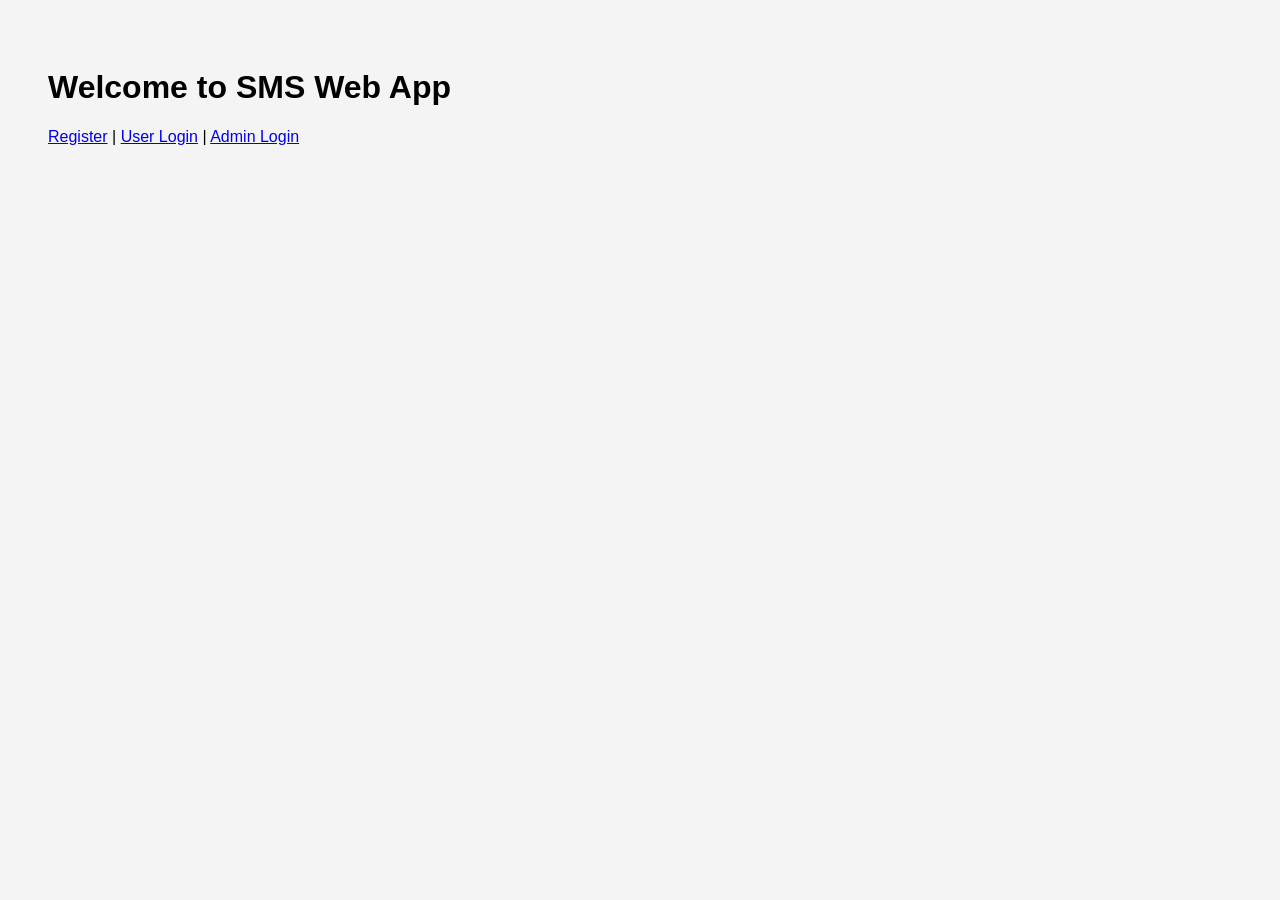
<file: templates/index.html>
<!DOCTYPE html>
<html>
<head>
  <title>SMS Web App</title>
  <link rel="stylesheet" href="/static/style.css">
</head>
<body>
  <h1>Welcome to SMS Web App</h1>
  <p><a href="/register">Register</a> | <a href="/login">User Login</a> | <a href="/admin/login">Admin Login</a></p>
</body>
</html>
</file>
<file: static/style.css>
body { font-family: sans-serif; padding: 40px; background: #f4f4f4; } h2 { color: #333; }
</file>
